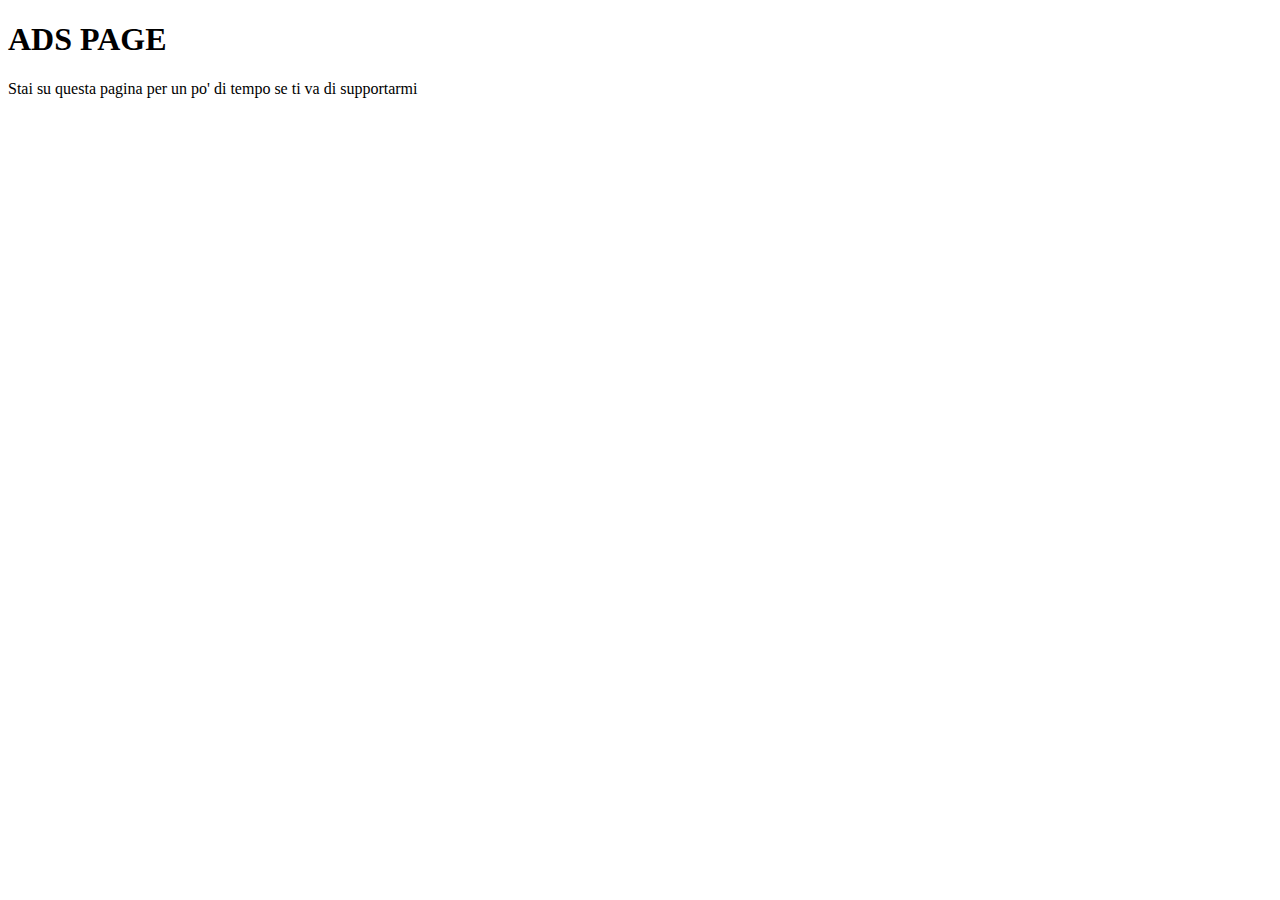
<file: ads.html>
<!DOCTYPE html>
<html>
  <head>
    <script async src="https://pagead2.googlesyndication.com/pagead/js/adsbygoogle.js?client=ca-pub-6764871861388708"
     crossorigin="anonymous"></script>
  </head>
  <body>
    <h1>ADS PAGE</h1>
    <div>Stai su questa pagina per un po' di tempo se ti va di supportarmi</div>
  </body>
</html>
</file>
